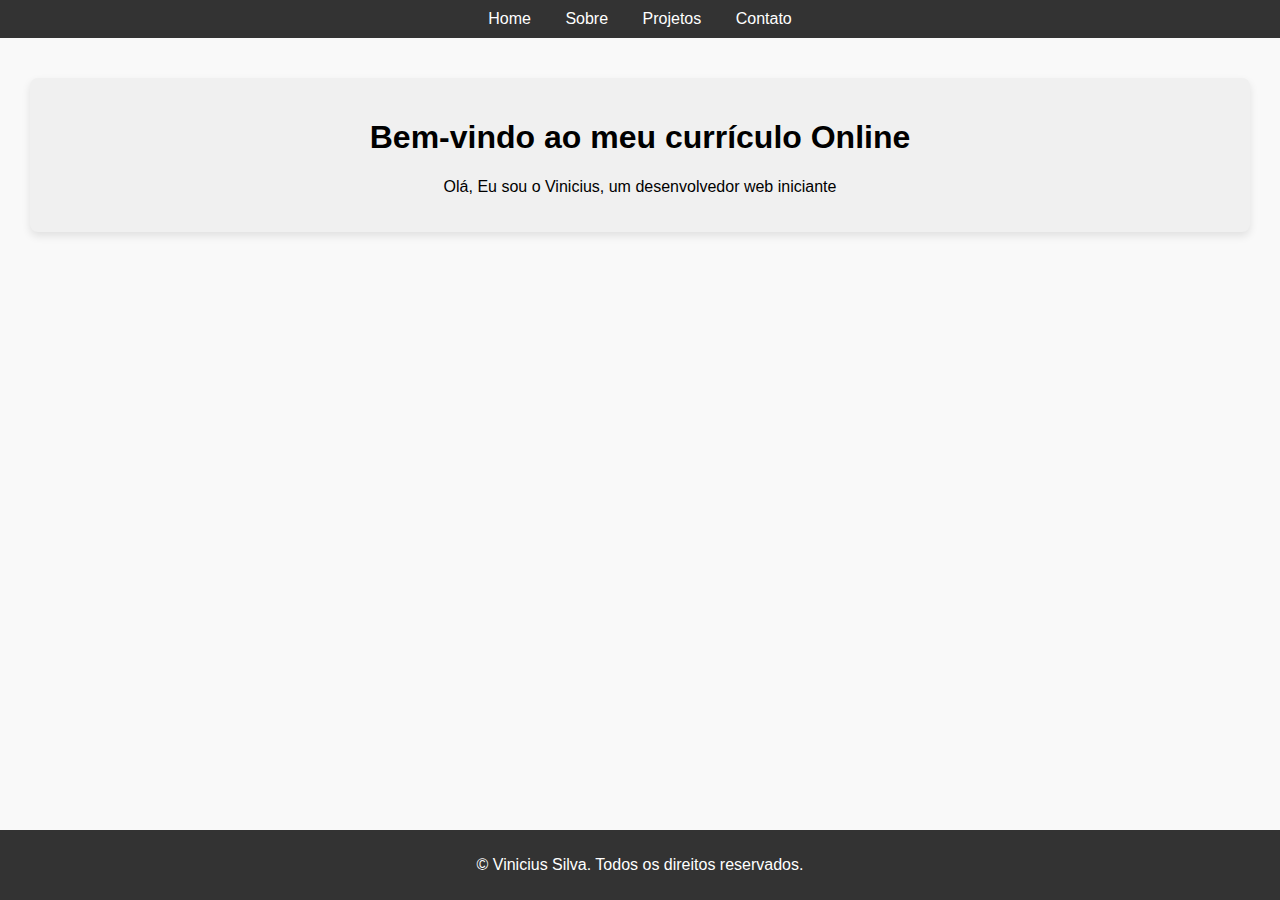
<file: index.html>
<!DOCTYPE html>
<html lang="pt-br">
<head>
    <meta charset="UTF-8">
    <meta name="viewport" content="width=device-width, initial-scale=1.0">
    <link rel="stylesheet" href="style.css">
    <title>Meu curriculo Online</title>
</head>
<body>
    <header>
        <nav>
            <ul>
                <li><a href="index.html">Home</a></li>
                <li><a href="sobre.html">Sobre</a></li>
                <li><a href="projetos.html">Projetos</a></li>
                <li><a href="contato.html">Contato</a></li>
                </ul>
         </nav>
    </header>
    <main>
        <section id="home" class="container">
            <div class="item">
                <h1>Bem-vindo ao meu currículo Online</h1>
                <p>Olá, Eu sou o Vinicius, um desenvolvedor web iniciante</p>
            </div>
        </section>
    </main>
    <footer>
        <p>&copy; Vinicius Silva. Todos os direitos reservados.</p>
    </footer>
    
</body>
</html>
</file>
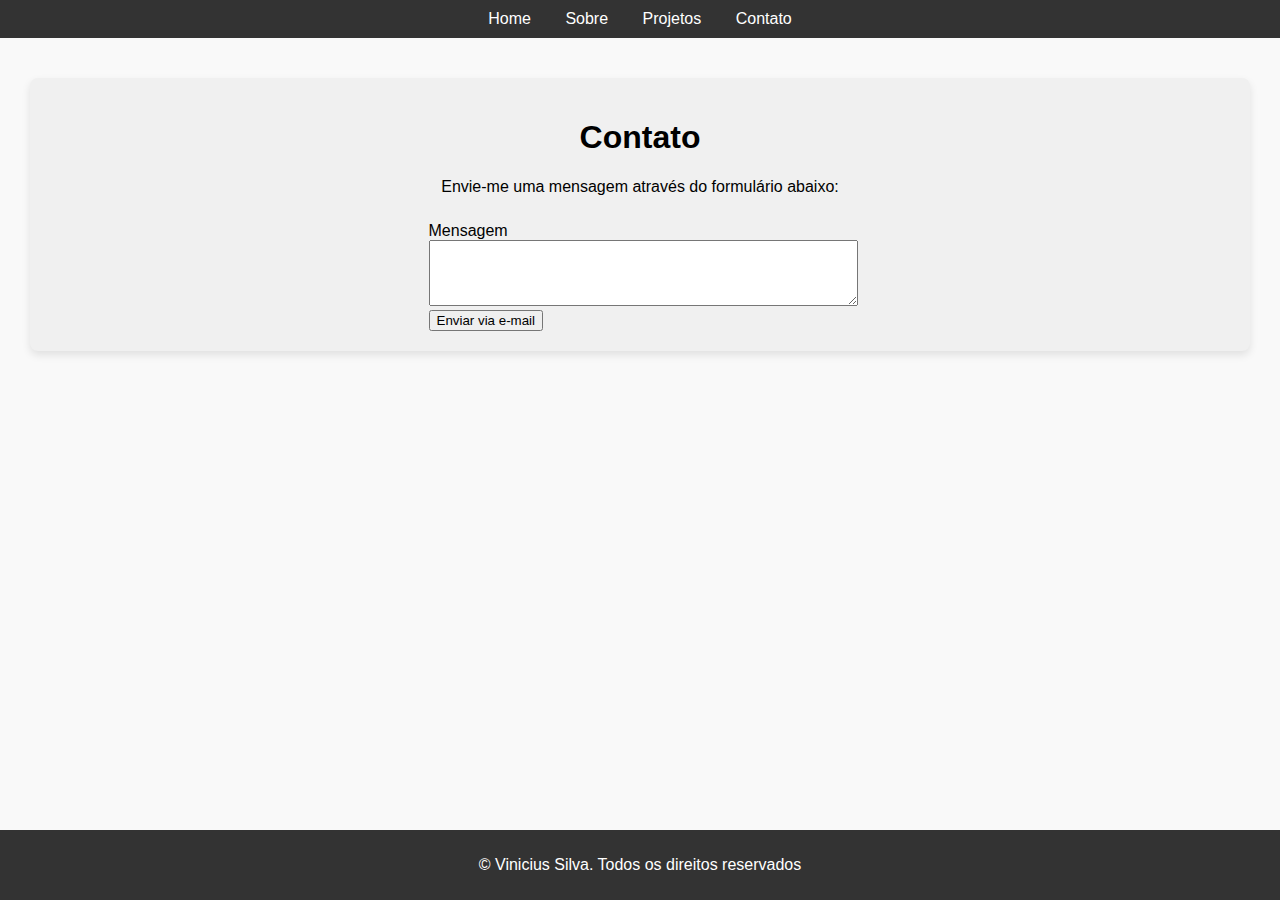
<file: contato.html>
<!DOCTYPE html>
<html lang="pt-br">
<head>
    <meta charset="UTF-8">
    <meta name="viewport" content="width=device-width, initial-scale=1.0">
    <link rel="stylesheet" href="style.css">
    <title>Contato</title>
</head>
<body>
    <header>
        <nav>
            <ul>
                <li><a href="index.html">Home</a></li>
                <li><a href="sobre.html">Sobre</a></li>
                <li><a href="projetos.html">Projetos</a></li>
                <li><a href="contato.html">Contato</a></li>
                </ul>
        </nav>
</header>
<main>
    <section id="contato" class="container">
        <div class="item">
            <h1>Contato</h1>
            <p>Envie-me uma mensagem através do formulário abaixo:</p>
            <form action="malito:viniciussilva973@gmail.com" method="post" target="_blank">
                <label for="mensagem">Mensagem</label>
                <textarea id="mensagem" name="text" rows="4" cols="50"></textarea>
                <br>
                <button type="submit">Enviar via e-mail</button>
            </form>
        </div>
    </section>
</main>
<footer>
    <p>&copy; Vinicius Silva. Todos os direitos reservados</p>
</footer>
</body>
</html>
</file>
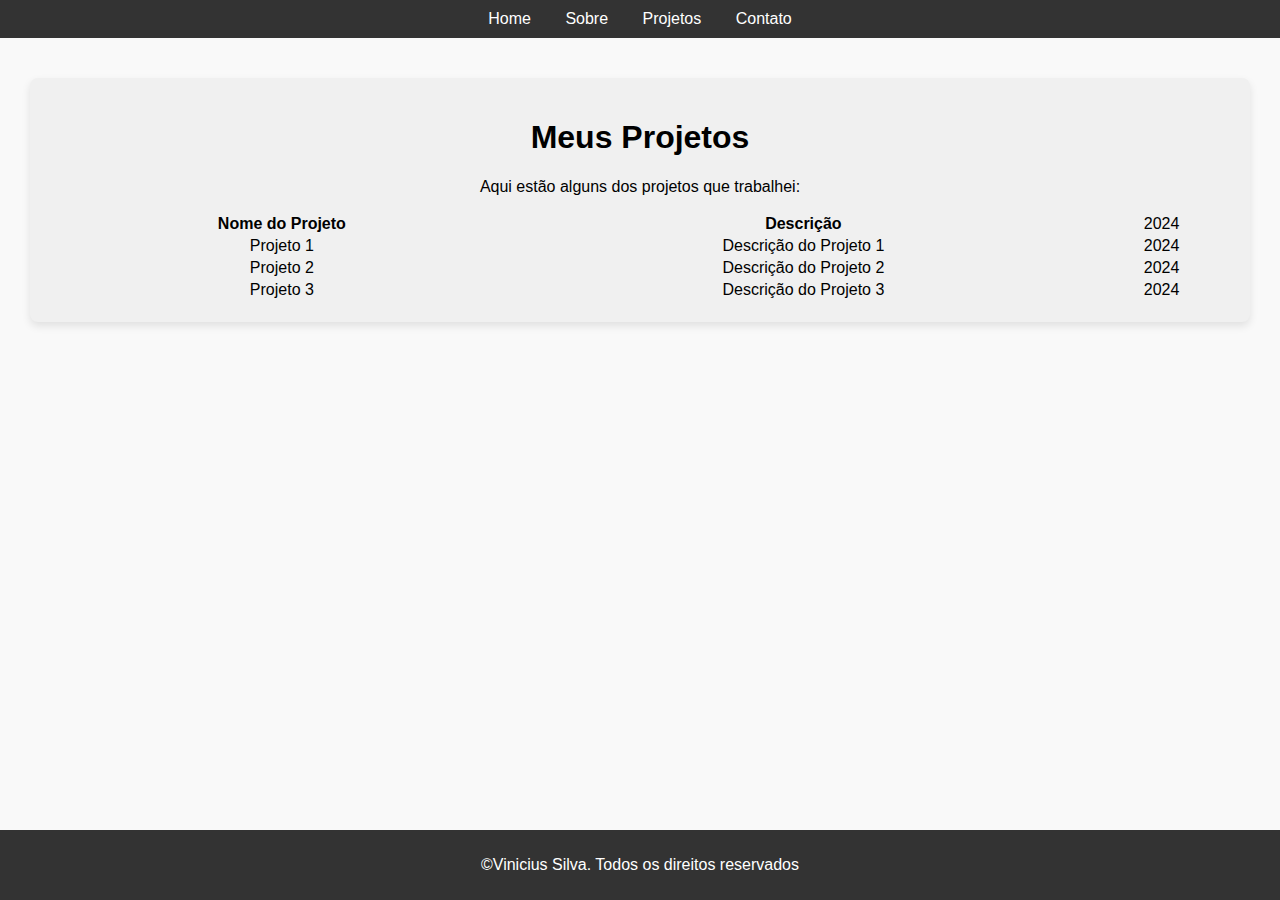
<file: projetos.html>
<!DOCTYPE html>
<html lang="pt-br">
<head>
    <meta charset="UTF-8">
    <meta name="viewport" content="width=device-width, initial-scale=1.0">
    <link rel="stylesheet" href="style.css">
    <title>Projetos</title>
</head>
<body>
    <header>
        <nav>
            <ul>
                <li><a href="index.html">Home</a></li>
                <li><a href="sobre.html">Sobre</a></li>
                <li><a href="projetos.html">Projetos</a></li>
                <li><a href="contato.html">Contato</a></li>
                </ul>
        </nav>
</header>
<main>
    <section id="projetos" class="container">
        <div class="item">
        <h1>Meus Projetos</h1>
        <p>Aqui estão alguns dos projetos que trabalhei:</p>
       <table id="table-projetos">
            <tr>
                <th>Nome do Projeto</th>
                <th>Descrição</th>
                <td>2024</td>
            </tr>
            <tr>
                <td>Projeto 1</td>
                <td>Descrição do Projeto 1</td>
                <td>2024</td>
            </tr>
            <tr>
                <td>Projeto 2</td>
                <td>Descrição do Projeto 2</td>
                <td>2024</td>
            </tr>
            <tr>
                <td>Projeto 3</td>
                <td>Descrição do Projeto 3</td>
                <td>2024</td>
            </tr>
        </table>
        </div>
    </section>
</main>
<footer>
    <p>&copy;Vinicius Silva. Todos os direitos reservados</p>
</footer>
</body>
</html>
</file>
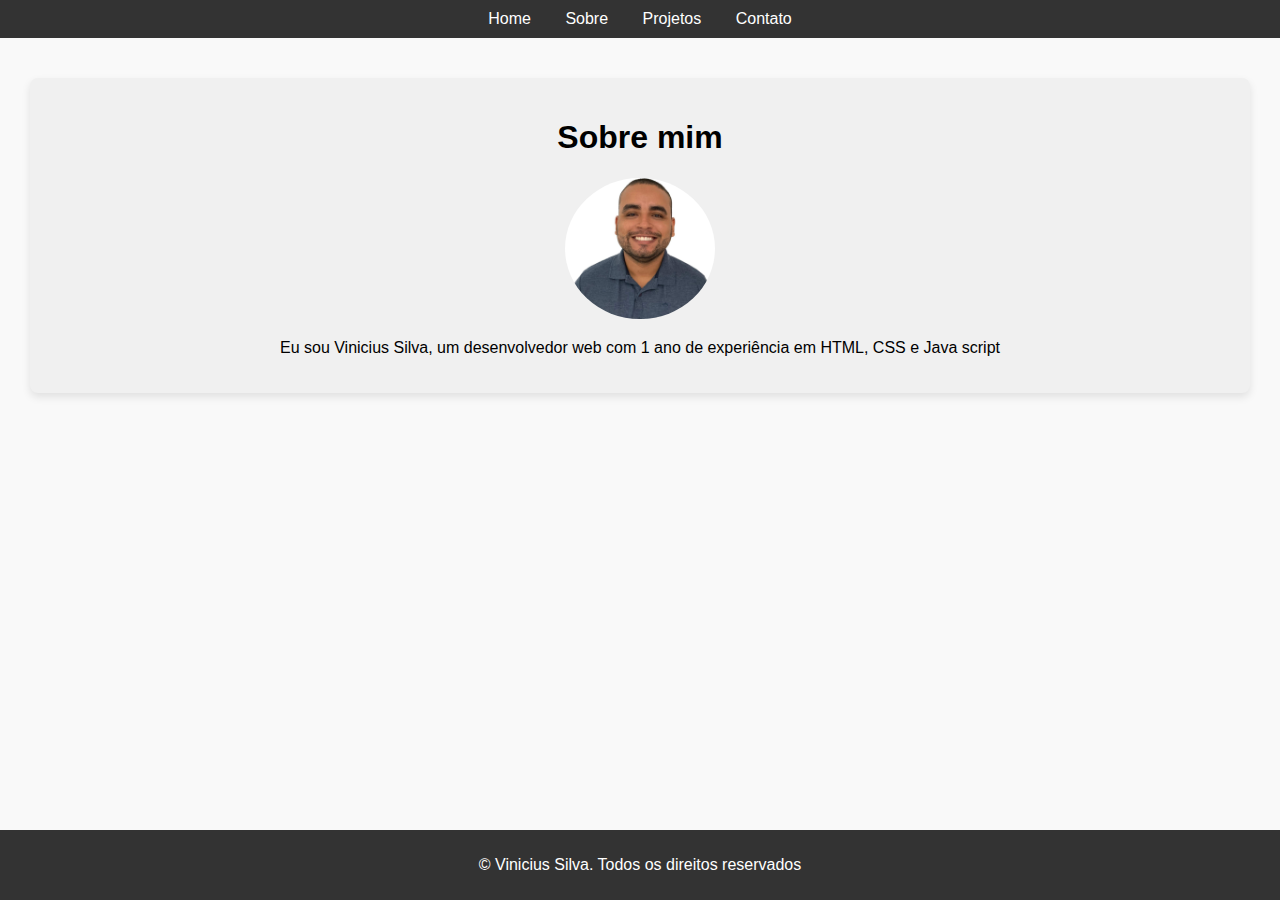
<file: sobre.html>
<!DOCTYPE html>
<html lang="pt-br">
<head>
    <meta charset="UTF-8">
    <meta name="viewport" content="width=device-width, initial-scale=1.0">
    <title>Sobre mim</title>
    <link rel="stylesheet" href="style.css">
</head>
<body>
    <header>
        <nav>
            <ul>
                <li><a href="index.html">Home</a></li>
                <li><a href="sobre.html">Sobre</a></li>
                <li><a href="projetos.html">Projetos</a></li>
                <li><a href="contato.html">Contato</a></li>
                </ul>
        </nav>
</header>
<main>
    <section id="sobre" class="container">
        <div class="item">
        <h1>Sobre mim</h1>
        <img id="profile" src="img/vinicius.jpeg" alt="Foto de Vinicius">
        <p>Eu sou Vinicius Silva, um desenvolvedor web com 1 ano de experiência em HTML, CSS e Java script</p>
        </div>
    </section>
</main> 
<footer>
    <p>&copy; Vinicius Silva. Todos os direitos reservados</p>
</footer>
</body>
</html>
</file>
<file: style.css>
/* Estilos gerais*/

body {
    font-family: Arial, Helvetica, sans-serif;
    margin: 0;
    padding: 0;
    background-color: #f9f9f9;
}

header {
    background-color: #333;
    color: #fff;
    padding: 10px 0;
}

nav ul {
    list-style-type: none;
    margin: 0;
    padding: 0;
    text-align: center;
}

nav ul li {
    display: inline;
    margin: 0 15px;
}

nav ul li a {
    color: #fff;
    text-decoration: none;
}

main {
    padding: 20px;
    text-align: center;
}

footer {
    background-color: #333;
    color: #fff;
    text-align: center;
    padding: 10px 0;
    position: fixed;
    bottom: 0;
    width: 100%;
}

form {
    display: inline-block;
    text-align: left;
}

form label {
    display: block;
    margin-top: 10px;
}

form textarea {
    width: 100%;
    max-width: 500px;
}

section {
    margin: 20px 0 ;
}

.conteiner {
    display: flex;
    flex-wrap: wrap;
    justify-content: center;
}

.item {
    background-color: #f0f0f0;
    padding: 20px;
    margin: 10px;
    flex: 1 1 300px;
    text-align: center;
    border-radius: 8px;
    box-shadow: 0 4px 8px rgba(0, 0, 0, 0.1);
}

#profile {
    width: 150px;
    border-radius: 50%;
}

#table-projetos {
    width: 100%;
    text-align: center;
}
</file>
